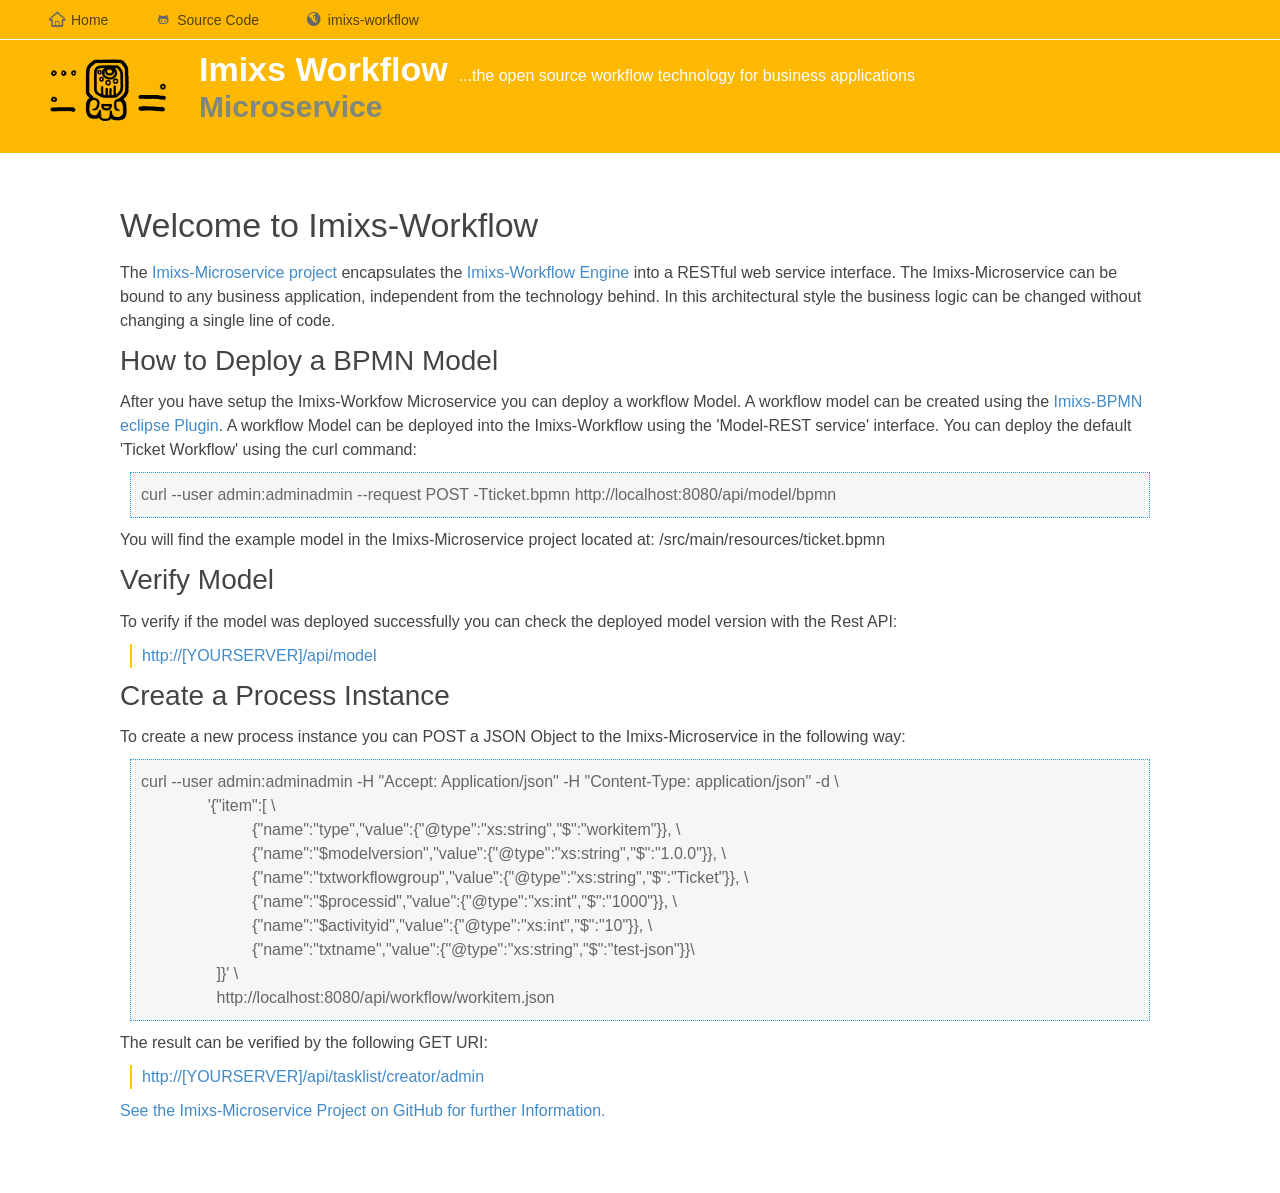
<file: imixs-microservice-app/src/main/webapp/index.html>
<?xml version="1.0" encoding="UTF-8"?>
<!DOCTYPE html PUBLIC "-//W3C//DTD XHTML 1.0 Strict//EN"
    "http://www.w3.org/TR/xhtml1/DTD/xhtml1-strict.dtd">
<html xmlns="http://www.w3.org/1999/xhtml">
<head>
<meta http-equiv="content-type" content="text/html;charset=UTF-8" />
<title>Imixs-Microservice</title>
<meta name="viewport"
	content="width=device-width, initial-scale=1, minimum-scale=1" />

<link type="text/css;charset=UTF-8" rel="stylesheet" media="all"
	href="imixs-basic.css" />
<link type="text/css;charset=UTF-8" rel="stylesheet" media="all"
	href="imixs-layout.css" />
<link rel="stylesheet" href="./fonts/typicons.min.css" />

<link type="text/css;charset=UTF-8" rel="stylesheet" media="all"
	href="imixs-microservice.css" />


<style>
</style>
</head>
<body>

	<div id="header">
		<div class="row">

			<div id="imixs-servicenav">
				<ul>
					<li><a href="./index.html"><span
							class="typcn typcn-home-outline"></span>Home</a></li>

					<li><a href="https://github.com/imixs/imixs-microservice"
						target="_blank"><span class="typcn typcn-social-github"></span>Source
							Code</a></li>

					<li><a href="http://www.imixs.org" target="_blank"><span
							class="typcn typcn-world"></span>imixs-workflow</a></li>

				</ul>
			</div>

			<div id="imixs-header">
				<div id="imixs-logo"></div>
				<div id="imixs-branding">
					<span class="imixs-brandingtext1">Imixs Workflow</span> <span
						class="imixs-brandingtext3">...the open source workflow
						technology for business applications</span>
					<p>
						<span class="imixs-brandingtext2">Microservice</span>
					</p>
				</div>
			</div>

		</div>
	</div>




	<div id="container">

		<!--  WHAT -->

		<div class="row section  text-left" id="section4">

			<div class="col-12">
				<h1>Welcome to Imixs-Workflow</h1>
				<p>

					The <a href="https://github.com/imixs/imixs-microservice"
						target="_blank">Imixs-Microservice project</a> encapsulates the <a
						href="http://www.imixs.org" target="_blank">Imixs-Workflow
						Engine</a> into a RESTful web service interface. The
					Imixs-Microservice can be bound to any business application,
					independent from the technology behind. In this architectural style
					the business logic can be changed without changing a single line of
					code.
				</p>



				<h2>How to Deploy a BPMN Model</h2>
				<p>
					After you have setup the Imixs-Workfow Microservice you can deploy
					a workflow Model. A workflow model can be created using the <a
						href="http://www.imixs.org/doc/modelling/index.html"
						target="_blank">Imixs-BPMN eclipse Plugin</a>. A workflow Model
					can be deployed into the Imixs-Workflow using the 'Model-REST
					service' interface. You can deploy the default 'Ticket Workflow'
					using the curl command: <br />

				</p>
				<pre>curl --user admin:adminadmin --request POST -Tticket.bpmn http://localhost:8080/api/model/bpmn</pre>
				<p>You will find the example model in the Imixs-Microservice
					project located at: /src/main/resources/ticket.bpmn</p>


				<h2>Verify Model</h2>

				<p>
					To verify if the model was deployed successfully you can check the
					deployed model version with the Rest API: <a href="./api/model"
						target="_blank" class="sample-url">http://[YOURSERVER]/api/model</a>
					
				</p>


				<h2>Create a Process Instance</h2>
				<p>To create a new process instance you can POST a JSON Object
					to the Imixs-Microservice in the following way:</p>

				<pre>curl --user admin:adminadmin -H "Accept: Application/json" -H "Content-Type: application/json" -d \
	       '{"item":[ \
	                 {"name":"type","value":{"@type":"xs:string","$":"workitem"}}, \
	                 {"name":"$modelversion","value":{"@type":"xs:string","$":"1.0.0"}}, \
	                 {"name":"txtworkflowgroup","value":{"@type":"xs:string","$":"Ticket"}}, \
	                 {"name":"$processid","value":{"@type":"xs:int","$":"1000"}}, \
	                 {"name":"$activityid","value":{"@type":"xs:int","$":"10"}}, \
	                 {"name":"txtname","value":{"@type":"xs:string","$":"test-json"}}\
	         ]}' \
	         http://localhost:8080/api/workflow/workitem.json</pre>
	         
	         <p>The result can be verified by the following GET URI:</p>
	         
	         <a href="./api/workflow/tasklist/creator/admin"
						target="_blank" class="sample-url">http://[YOURSERVER]/api/tasklist/creator/admin</a>
	         
	         
	         <p>
	         <a href="https://github.com/imixs/imixs-microservice">See
						the Imixs-Microservice Project on GitHub for further Information.</a>
	         </p>
			</div>


		</div>
	</div>


	<div id="footer">
		<p></p>
	</div>
</body>
</html>
</file>
<file: imixs-microservice-app/src/main/webapp/imixs-basic.css>
@charset "UTF-8";
/**
 * Imixs-Responsive is an CSS framework for responsive websites and applications. 
 * https://github.com/imixs/imixs-responsive
 *
 * It is licensed under a Creative Commons Share Alike 4.0 International license.
 * http://creativecommons.org/licenses/by-sa/4.0/
 * 
 **/

/* RESET */
html, body, div, span, applet, object, iframe,h1, h2, h3, h4, h5, h6, p, blockquote, pre,a, abbr, acronym, address, big, cite, code,del, dfn, em, img, ins, kbd, q, s, samp,small, strike, strong, sub, sup, tt, var,b, u, i, center, dl, dt, dd, ol, ul, li,fieldset, form, label, legend, table, caption, tbody, tfoot, thead, tr, th, td,article, aside, canvas, details, embed, figure, figcaption, footer, header, hgroup, 
menu, nav, output, ruby, section, summary, time, mark, audio, video,header, #header, footer#footer, aside,.aside, nav, .nav, menu, main, section, details, hr, input, select, textarea, button 
{margin: 0; 	padding: 0; border: 0; font-size: 100%;font: inherit; vertical-align: baseline;}
/* HTML5 display-role reset for older browsers */
article, aside, details, figcaption, figure, footer, header, hgroup, main, menu, nav, section, summary {display: block;}
body {line-height: 1;}
ol, ul {list-style-position: outside;}
blockquote, q {quotes: none;}
blockquote:before, blockquote:after,q:before, q:after {content: ''; content: none;}
hr { -moz-box-sizing: content-box;box-sizing: content-box;height: 0;}
img {-ms-interpolation-mode: bicubic;}
svg:not(:root) { overflow: hidden;}
table {border-collapse: collapse; border-spacing: 0;}

/* RESET Normalize */
audio,canvas,video { display: inline-block; display: inline; zoom: 1;}
audio:not([controls]) { display: none;height: 0;}
[hidden] {display: none;}
html {background: #fff; color: #000; font-size: 100%; -webkit-text-size-adjust: 100%; -ms-text-size-adjust: 100%;}
html, button, input, select, textarea { font-family: sans-serif;}

/* RESET Groundwork */
*, :after, :before {-moz-box-sizing: border-box; box-sizing: border-box;}
header, footer, aside, menu, nav, section, article, details, #header, #footer, .aside,.menu, .nav, .section, 
.article, .details { display: block;} 
 button, input{display: inline-block;width: auto;}
img, a img {border: 0 none; max-width: 100%;}
/* End RESETs */

/* GENERAL SETTINGS and GRID */
html, body {font-size: 101%;}
.row, .article {clear: both;width: 100%;} 
.row:after, .article:after {clear: both; content: " "; display: block; font-size: 0; height: 0; visibility: hidden;}

#container {margin: 0 auto; max-width: 1200px; background-color: #fff;}
#header {display: inline-block;width: auto;}
#footer {margin-top: 10px}

.col-1, .col-2, .col-3, .col-4, .col-5, .col-6, .col-7, .col-8, .col-9, .col-10, .col-11, .col-12
{display: inline-block;float: left; min-height: 1px; position: relative; padding: 10px;} 

.col-1 {width: 8.3333%;}
.col-2 {width: 16.6666%;}
.col-3 {width: 25%;}
.col-4 {width: 33.3333%;}
.col-5 {width: 41.6666%;}
.col-6 {width: 50%;}
.col-7 {width: 58.3333%;} 
.col-8 {width: 66.6666%;} 
.col-9 {width: 75%;} 
.col-10 {width: 83.3333%;} 
.col-11 {width: 91.3333%;} 
.col-12 {width: 99.9999%;}

.left-1 {left: 8.3333%;}
.left-2 {left: 16.6666%;}
.left-3 {left: 25%;}
.left-4 {left: 33.3333%;}
.left-5 {left: 41.6666%;}
.left-6 {left: 50%;}
.left-7 {left: 58.3333%;} 
.left-8 {left: 66.6666%;} 
.left-9 {left: 75%;} 
.left-10 {left: 83.3333%;} 
.left-11 {left: 91.3333%;} 

.right-1 {right: 8.3333%;}
.right-2 {right: 16.6666%;}
.right-3 {right: 25%;}
.right-4 {right: 33.3333%;}
.right-5 {right: 41.6666%;}
.right-6 {right: 50%;}
.right-7 {right: 58.3333%;} 
.right-8 {right: 66.6666%;} 
.right-9 {right: 75%;} 
.right-10 {right: 83.3333%;} 
.right-11 {right: 91.3333%;} 

/* Style for nested elements */
.nested {padding: 0;} 
.nested .col-1:FIRST-CHILD {padding-left:0;}
.nested .col-1:LAST-CHILD {padding-right:0;}
.nested .col-2:FIRST-CHILD {padding-left:0;}
.nested .col-2:LAST-CHILD {padding-right:0;}
.nested .col-3:FIRST-CHILD {padding-left:0;}
.nested .col-3:LAST-CHILD {padding-right:0;}
.nested .col-4:FIRST-CHILD {padding-left:0;}
.nested .col-4:LAST-CHILD {padding-right:0;}
.nested .col-5:FIRST-CHILD {padding-left:0;}
.nested .col-5:LAST-CHILD {padding-right:0;}
.nested .col-6:FIRST-CHILD {padding-left:0;}
.nested .col-6:LAST-CHILD {padding-right:0;}
.nested .col-7:FIRST-CHILD {padding-left:0;}
.nested .col-7:LAST-CHILD {padding-right:0;}
.nested .col-8:FIRST-CHILD {padding-left:0;}
.nested .col-8:LAST-CHILD {padding-right:0;}
.nested .col-9:FIRST-CHILD {padding-left:0;}
.nested .col-9:LAST-CHILD {padding-right:0;}
.nested .col-10:FIRST-CHILD {padding-left:0;}
.nested .col-10:LAST-CHILD {padding-right:0;}
.nested .col-11:FIRST-CHILD {padding-left:0;}
.nested .col-11:LAST-CHILD {padding-right:0;}
.nested .col-12 {padding-left:0;padding-right:0;}
 
/* RESPONSIVE BEHAVIOUR */
@media screen and (max-width: 768px) { 
	.stretch,.col-4,.col-5,.col-6,.col-7,.col-8,.col-9,.col-10,.col-11,.col-12
{clear: both; float: none; width: 100% !important; left: 0; text-align: left;}
	.right-1, .right-2, .right-3, .right-4, .right-5, .right-6, .right-7, 
	.right-8, .right-9, .right-10, .right-11 {right: 0;} 
	.align-right {text-align: left;}
	.col-3 {float: left;width: 100% !important;	}
 }
 
@media screen and (max-width: 480px) { .col-3,.col-4,.col-5,.col-6,.col-7,.col-8,.col-9,.col-10,.col-11,.col-12, 	
 	.stretch  {clear: both; float: none; width: 100% !important;
max-width: 450px !important; left: 0; text-align: left;} 
 	.col-2{ width: 50% !important; left: 0; text-align: left;}
 	.col-1 {width: 25% !important; left: 0; text-align: left;}
	.col-4>div.article>p, .col-4>div.article>img {clear: both!important;float: none !important;width: 100% !important;}
	.col-6>div.article>p, .col-6>div.article>img {clear: both!important;float: none !important;width: 100% !important;}
}
</file>
<file: imixs-microservice-app/src/main/webapp/imixs-layout.css>
@charset "UTF-8";
/**
 * Imixs-Responsive is an CSS framework for responsive websites and applications. 
 * https://github.com/laluluny/Imixs-Responsive
 *
 * It is licensed under a Creative Commons Share Alike 4.0 International license.
 * http://creativecommons.org/licenses/by-sa/4.0/
 * 
 **/
 
html, body { color: #414141;font-family: 'Open Sans', sans-serif !important;font-weight: 400;text-rendering: optimizeLegibility !important;-webkit-font-smoothing: antialiased !important; line-height: 1.5; background: none repeat scroll 0 0 #fff; min-height: 100%; width: 100% !important;}

#header, header, #footer1, #footer2 {min-height: 50px; padding: 10px; width: 100%;}  

p, ul, ol, dl {line-height: 1.5; margin: 0 0 0.6em 0 ;}
menu, ol, ul {padding-left: 20px;}
			
a {color: #428bca; text-decoration: none;}
a:hover,a:focus {color: #2a6496; text-decoration: underline;outline: 0;}
a:focus {outline: thin dotted; outline: 5px auto -webkit-focus-ring-color; outline-offset: -2px;}

h1, h2, h3, h4, h5, h6 {line-height: 1.3; margin-bottom: 0.4em;}
h1 {font-size: 2.33333rem;}
h2 {font-size: 2.0rem;}
h3 {font-size: 1.5rem;}
h4 {font-size: 1.2rem; margin-bottom: 0.5em;}
h5 { font-size: 1rem;margin-bottom: 0.6em;line-height: 1.3;}
h6 { font-size: 0.8rem;margin-bottom: 0.8em;line-height: 1.3;}

.lead {margin-bottom: 1.1em; line-height: 1.4em;}
.pull-right {float: right;}
@media screen and (min-width: 768px) {.lead {font-size: 1.3em;}}
small, .small {font-size: 65%;}
@media screen and (min-width: 768px) {small, .small {font-size: 85%;}}

b, strong {font-weight: 600;}
i, em {font-style: italic;}
hr {border-color: #808080 #808080 #ddd; border-style: none none solid; border-width: 0 0 1px; clear: both; margin: 10px auto;}
acronym, abbr, abbr[title] {border-bottom: 1px dotted #666666; cursor: help;}
dfn {font-style: italic;}
mark {background: #ff0; color: #000;}
sub,sup {font-size: 75%; line-height: 0; position: relative;}
sup {top: -0.5em;}
sub {bottom: -0.25em;}
blockquote, q, cite {font-style: italic;}
blockquote {margin-bottom: 1.71429rem; padding: 1.71429rem;}
code {background-color: #31708f; color: #fff; font-size: 90%; padding: 2px 4px; font-family: 'Courier', monospace, serif; padding: 1px 5px; margin: 4px;}
button, input, textarea, .button, a.button, select {color: #666; border: 1px solid #ddd; border-radius: 4px; height: auto; width: auto; line-height: 1.5em; padding: 0.25em 0.25em; text-decoration: none;}
table, td, th {border: 1px solid #ddd; padding: 4px;}
legend, th {color: #888;} 

.text-left {text-align: left;}
.text-center {text-align: center;}
.text-right {text-align: right;}
.img-responsive {display: block; max-width: 100%; height: auto;}
.img-rounded {border-radius: 6px;}
.img-circle {border-radius: 50%;}
.border-r { border-right: 1px solid #ddd;}
.border-l {border-left: 1px solid #ddd;}



/** form elements */
button, input[type="button"], input[type="submit"], .button, a.button { padding: 0.35em 0.75em;cursor: pointer; text-align: center; font-weight: 700;-webkit-appearance: button;*overflow: visible;}
button[disabled], html input[disabled] { cursor: default;}
input[type="checkbox"], input[type="radio"] { box-sizing: border-box; padding: 0;margin-right: .5em;}
input[type="search"] { -webkit-appearance: textfield;-moz-box-sizing: content-box;-webkit-box-sizing: content-box; box-sizing: content-box;}
input[type="search"]::-webkit-search-cancel-button, input[type="search"]::-webkit-search-decoration { -webkit-appearance: none;}
button::-moz-focus-inner, input::-moz-focus-inner { border: 0;padding: 0;}
textarea {overflow: auto;vertical-align: top;}
select {background-color: transparent;padding: 0.4em 0.15em;}
fieldset {border: 1px solid #ddd; margin-bottom: 1em; padding: 0.35em 0.625em 0.75em;}

/*** Default DL Definitonen ****/
dl {	margin: 0;	vertical-align: top;}

dl dd input[type="text"],.imixs-form-section-2 dd input[type="password"],.imixs-form-section-2 dd select
	{width: 100%;}

dd textarea {width: 100%;	height: 5em;}

/** Form Sections */
.form-section {}
/** Field size **/
.form-section dl dd input[type="text"],.form-section dd input[type="password"],.form-section dd select
{width: 100%;}
.form-section dl dd textarea {width: 100%;	height: 5em;}


.imixs-form-section dd,.imixs-form-section-2 dd {	margin-left: 0px;}

/* Simulation row */
.imixs-form-section,.imixs-form-section-2,.imixs-form-section-3 {clear: both;width: 100%;}

.imixs-form-section:after,.imixs-form-section-2:after,.imixs-form-section-3:after
{
	content: ".";
	display: block;
	clear: left;
	height: 0;
	visibility: hidden;
}

/* Simulation col-12 */
.imixs-form-section dl {
	clear: both;
	width: 100%;
	display: inline-block;
	float: none;
	min-height: 1px;
	position: relative;
	left: 0;
	padding: 0 0 10px 0;
}

/* Simulation col-6 */
.imixs-form-section-2 dl {
	margin: 0;
	width: 49%;
	display: inline-block;
	min-height: 1px;
	position: relative;
	padding: 0 10px 10px 0;
}

/* select boxes fix width */
.imixs-form-section select, .imixs-form-section-2 select, .imixs-form-section-3 select {
	width:100%;
}

@media screen and (max-width: 768px) {
	.imixs-form-section-2 dl {
		clear: both;
		float: none;
		width: 100% !important;
		max-width: 738px !important;
		left: 0;
		text-align: left;
	}
}

/* Simulation col-4 */
.imixs-form-section-3 dl {
	margin: 0;
	width: 33.3333%;
	display: inline-block;
	float: left;
	min-height: 1px;
	position: relative;
	padding: 0 10px 10px 0;
}

@media screen and (max-width: 768px) {
	.imixs-form-section-3 dl {
		clear: both;
		float: none;
		width: 100% !important;
		max-width: 738px !important;
		left: 0;
		text-align: left;
	}
}
</file>
<file: imixs-microservice-app/src/main/webapp/imixs-microservice.css>
@charset "UTF-8";

.col-3-left, .col-3-right {
	border: 0;
}

hr {
	border-width: 0;
}

body {
	color: #727272;
	font-family: "Open Sans", Helvetica, Arial, sans-serif;
	font-size: 14px;
	line-height: 24px;
}



#header {
    background: transparent;
    display: block;
    font-size: inherit;
    font-weight: inherit;
    padding: inherit;
}

#navbar ul {
	list-style-type: none;
}

#navbar ul>li {
	float: left;
	display: inline;
	font-size: 16px;
	line-height: 2.0em;
	margin-right: 20px;
}
#navbar ul>li a{
	color: #fff;
}

#imixs-servicenav {
    clear: both;
    padding: 10px 0 0 20px;
    text-align: left;
    font-size: 14px;
    background: #FCB802;
    border: 0px;
    margin: 0px 0 1px 0;
    border-bottom: 1px solid #FFF;
    border-top: 0px solid #FFFFFF;
    color: #FFF;
    position: fixed;
    top: 0;
    width: 100%;
    height: 40px;
    z-index: 5;
}
#imixs-servicenav ul {
    list-style-type: none;
    margin: 0px;
    padding: 0px;
}
#imixs-servicenav li {
	list-style: none;
	display: inline;
	margin: 0em 1em 0em 2em;
	padding: 0px;
	line-height: 18px;
}
#imixs-servicenav a {
	color: #524100;
}

#imixs-servicenav a .typcn {
	font-size:18px;
	line-height: 0.8em;
	margin-right: 5px;
	color: #666;
}
#imixs-header {
    float: left;
    width: 100%;
    margin: 0em;
    padding: 50px 10px 20px 30px;
    background-color: #FCB802;
}
#imixs-logo {
    float: left;
    background-image: url("logo.png");
    background-repeat: no-repeat;
    background-position: 15px 5px;
    height: 80px;
    width: 164px;
}
#imixs-branding {
    line-height: normal;
}
.imixs-brandingtext1 {
    border: 0 none;
    color: #FFFFFF;
    font-size: 34px;
    font-weight: bolder;
    padding: 0 0 0 5px;
    text-align: left;
    white-space: nowrap;
}
.imixs-brandingtext2 {
    border: 0 none;
    color: #80887b;
    font-size: 30px;
    font-weight: bolder;
    line-height: 36px;
    padding: 0 0 0 5px;
    text-align: left;
    white-space: nowrap;
}

.imixs-brandingtext3 {
    border: 0 none;
    color: #FFFFFF;
    font-size: 16px;
    font-weight: normal;
    padding: 0 0 0 7px;
    text-align: right;
    white-space: nowrap;
}

#container {
	max-width: none;
}

col-1, .col-2, .col-3, .col-4, .col-5, .col-6, .col-7, .col-8, .col-9,
	.col-10, .col-11, .col-12 {
	padding: 20px;
}

pre {
	border: 1px dotted #279ddd;
	background-color: #F6F6F6;
	color: #666666;
	padding: 10px;
	margin: 10px;
	overflow: auto;
}

.lead {
	font-size: 21px;
}

.sample-url {
	display: block;
	margin: 10px;
	border-left: 2px solid #FFCC00;
	padding-left: 10px;
}
/* Footer */
#footer1 {
	background: #323B44;
	border-bottom: 1px solid #414f5a;
	color: #A1A1A1;
	padding: 50px 0;
}

#footer2 {
	background: #25292C;
	color: #888;
	line-height: 30px;
	padding: 15px;
}

.section {
	background-color: #fff;
	color: #444;
	padding: 30px 100px;
}

.section {
	font-size: 16px;
}

.section  a .typcn {
	color: #DEDEFF;
}

.section .typcn {
	font-size: 7em;
	line-height: 1em;
}

.section h1 {
	color: #444;
	font-size: 34px;
}

.section h2 {
	color: #444;
	font-size: 28px;
}


.section-blue {
	background-color: #168ccc;
	color: #dedeff;
}

.section-gray {
	background-color: #eee;
	color: #000;
}

.section-blue h1, .section-blue h2 {
	color: #dedeff;
}

.pull-right {
	float: right;
	margin: 0 0 10px 10px;
}

#navbar {
	height: 40px;
	padding: 10px 100px;
	font-size: 28px;
}

.nav-title {
	float: left;
	padding-right: 20px;
	padding-left: 10px;
}

.nav-title a {
	color: #fff;
	text-decoration: none;
}

.menu {
	
}

.menu>li>a {
	color: #D5DFE7;
}

@media screen and (max-width: 768px) {
	.col-1, .col-2, .col-3, .col-4, .col-5, .col-6, .col-7, .col-8, .col-9,
		.col-10, .col-11, .col-12 {
		padding: 0px;
	}
	.section {
		padding: 10px;
	}
	.section .col-12 p {
		text-align: left;
	}
	.section h1 {
		font-size: 34px;
	}
	.section h2 {
		font-size: 28px;
	}
	.lead {
		font-size: 16px;
	}
	#navbar {
		padding: 10px;
	}
	#container {
		padding-top: 30px;
	}
	.nav-title {
		font-size: 12px;
	}
}
</file>
<file: imixs-microservice-app/src/main/webapp/fonts/typicons.min.css>
@charset 'UTF-8';@font-face{font-family:'typicons';font-weight:normal;font-style:normal;src:url('typicons.eot');src:url('typicons.eot?#iefix') format('embedded-opentype'),url('typicons.woff') format('woff'),url('typicons.ttf') format('truetype'),url('typicons.svg#typicons') format('svg')}.typcn:before{font-family:'typicons';font-style:normal;font-weight:normal;speak:none;display:inline-block;text-decoration:inherit;width:1em;height:1em;font-size:1em;text-align:center;-webkit-font-smoothing:antialiased;font-smoothing:antialiased;text-rendering:optimizeLegibility}.typcn-adjust-brightness:before{content:'\e000'}.typcn-adjust-contrast:before{content:'\e001'}.typcn-anchor-outline:before{content:'\e002'}.typcn-anchor:before{content:'\e003'}.typcn-archive:before{content:'\e004'}.typcn-arrow-back-outline:before{content:'\e005'}.typcn-arrow-back:before{content:'\e006'}.typcn-arrow-down-outline:before{content:'\e007'}.typcn-arrow-down-thick:before{content:'\e008'}.typcn-arrow-down:before{content:'\e009'}.typcn-arrow-forward-outline:before{content:'\e00a'}.typcn-arrow-forward:before{content:'\e00b'}.typcn-arrow-left-outline:before{content:'\e00c'}.typcn-arrow-left-thick:before{content:'\e00d'}.typcn-arrow-left:before{content:'\e00e'}.typcn-arrow-loop-outline:before{content:'\e00f'}.typcn-arrow-loop:before{content:'\e010'}.typcn-arrow-maximise-outline:before{content:'\e011'}.typcn-arrow-maximise:before{content:'\e012'}.typcn-arrow-minimise-outline:before{content:'\e013'}.typcn-arrow-minimise:before{content:'\e014'}.typcn-arrow-move-outline:before{content:'\e015'}.typcn-arrow-move:before{content:'\e016'}.typcn-arrow-repeat-outline:before{content:'\e017'}.typcn-arrow-repeat:before{content:'\e018'}.typcn-arrow-right-outline:before{content:'\e019'}.typcn-arrow-right-thick:before{content:'\e01a'}.typcn-arrow-right:before{content:'\e01b'}.typcn-arrow-shuffle:before{content:'\e01c'}.typcn-arrow-sorted-down:before{content:'\e01d'}.typcn-arrow-sorted-up:before{content:'\e01e'}.typcn-arrow-sync-outline:before{content:'\e01f'}.typcn-arrow-sync:before{content:'\e020'}.typcn-arrow-unsorted:before{content:'\e021'}.typcn-arrow-up-outline:before{content:'\e022'}.typcn-arrow-up-thick:before{content:'\e023'}.typcn-arrow-up:before{content:'\e024'}.typcn-at:before{content:'\e025'}.typcn-attachment-outline:before{content:'\e026'}.typcn-attachment:before{content:'\e027'}.typcn-backspace-outline:before{content:'\e028'}.typcn-backspace:before{content:'\e029'}.typcn-battery-charge:before{content:'\e02a'}.typcn-battery-full:before{content:'\e02b'}.typcn-battery-high:before{content:'\e02c'}.typcn-battery-low:before{content:'\e02d'}.typcn-battery-mid:before{content:'\e02e'}.typcn-beaker:before{content:'\e02f'}.typcn-beer:before{content:'\e030'}.typcn-bell:before{content:'\e031'}.typcn-book:before{content:'\e032'}.typcn-bookmark:before{content:'\e033'}.typcn-briefcase:before{content:'\e034'}.typcn-brush:before{content:'\e035'}.typcn-business-card:before{content:'\e036'}.typcn-calculator:before{content:'\e037'}.typcn-calendar-outline:before{content:'\e038'}.typcn-calendar:before{content:'\e039'}.typcn-camera-outline:before{content:'\e03a'}.typcn-camera:before{content:'\e03b'}.typcn-cancel-outline:before{content:'\e03c'}.typcn-cancel:before{content:'\e03d'}.typcn-chart-area-outline:before{content:'\e03e'}.typcn-chart-area:before{content:'\e03f'}.typcn-chart-bar-outline:before{content:'\e040'}.typcn-chart-bar:before{content:'\e041'}.typcn-chart-line-outline:before{content:'\e042'}.typcn-chart-line:before{content:'\e043'}.typcn-chart-pie-outline:before{content:'\e044'}.typcn-chart-pie:before{content:'\e045'}.typcn-chevron-left-outline:before{content:'\e046'}.typcn-chevron-left:before{content:'\e047'}.typcn-chevron-right-outline:before{content:'\e048'}.typcn-chevron-right:before{content:'\e049'}.typcn-clipboard:before{content:'\e04a'}.typcn-cloud-storage:before{content:'\e04b'}.typcn-cloud-storage-outline:before{content:'\e054'}.typcn-code-outline:before{content:'\e04c'}.typcn-code:before{content:'\e04d'}.typcn-coffee:before{content:'\e04e'}.typcn-cog-outline:before{content:'\e04f'}.typcn-cog:before{content:'\e050'}.typcn-compass:before{content:'\e051'}.typcn-contacts:before{content:'\e052'}.typcn-credit-card:before{content:'\e053'}.typcn-css3:before{content:'\e055'}.typcn-database:before{content:'\e056'}.typcn-delete-outline:before{content:'\e057'}.typcn-delete:before{content:'\e058'}.typcn-device-desktop:before{content:'\e059'}.typcn-device-laptop:before{content:'\e05a'}.typcn-device-phone:before{content:'\e05b'}.typcn-device-tablet:before{content:'\e05c'}.typcn-directions:before{content:'\e05d'}.typcn-divide-outline:before{content:'\e05e'}.typcn-divide:before{content:'\e05f'}.typcn-document-add:before{content:'\e060'}.typcn-document-delete:before{content:'\e061'}.typcn-document-text:before{content:'\e062'}.typcn-document:before{content:'\e063'}.typcn-download-outline:before{content:'\e064'}.typcn-download:before{content:'\e065'}.typcn-dropbox:before{content:'\e066'}.typcn-edit:before{content:'\e067'}.typcn-eject-outline:before{content:'\e068'}.typcn-eject:before{content:'\e069'}.typcn-equals-outline:before{content:'\e06a'}.typcn-equals:before{content:'\e06b'}.typcn-export-outline:before{content:'\e06c'}.typcn-export:before{content:'\e06d'}.typcn-eye-outline:before{content:'\e06e'}.typcn-eye:before{content:'\e06f'}.typcn-feather:before{content:'\e070'}.typcn-film:before{content:'\e071'}.typcn-filter:before{content:'\e072'}.typcn-flag-outline:before{content:'\e073'}.typcn-flag:before{content:'\e074'}.typcn-flash-outline:before{content:'\e075'}.typcn-flash:before{content:'\e076'}.typcn-flow-children:before{content:'\e077'}.typcn-flow-merge:before{content:'\e078'}.typcn-flow-parallel:before{content:'\e079'}.typcn-flow-switch:before{content:'\e07a'}.typcn-folder-add:before{content:'\e07b'}.typcn-folder-delete:before{content:'\e07c'}.typcn-folder-open:before{content:'\e07d'}.typcn-folder:before{content:'\e07e'}.typcn-gift:before{content:'\e07f'}.typcn-globe-outline:before{content:'\e080'}.typcn-globe:before{content:'\e081'}.typcn-group-outline:before{content:'\e082'}.typcn-group:before{content:'\e083'}.typcn-headphones:before{content:'\e084'}.typcn-heart-full-outline:before{content:'\e085'}.typcn-heart-half-outline:before{content:'\e086'}.typcn-heart-outline:before{content:'\e087'}.typcn-heart:before{content:'\e088'}.typcn-home-outline:before{content:'\e089'}.typcn-home:before{content:'\e08a'}.typcn-html5:before{content:'\e08b'}.typcn-image-outline:before{content:'\e08c'}.typcn-image:before{content:'\e08d'}.typcn-infinity-outline:before{content:'\e08e'}.typcn-infinity:before{content:'\e08f'}.typcn-info-large-outline:before{content:'\e090'}.typcn-info-large:before{content:'\e091'}.typcn-info-outline:before{content:'\e092'}.typcn-info:before{content:'\e093'}.typcn-input-checked-outline:before{content:'\e094'}.typcn-input-checked:before{content:'\e095'}.typcn-key-outline:before{content:'\e096'}.typcn-key:before{content:'\e097'}.typcn-keyboard:before{content:'\e098'}.typcn-leaf:before{content:'\e099'}.typcn-lightbulb:before{content:'\e09a'}.typcn-link-outline:before{content:'\e09b'}.typcn-link:before{content:'\e09c'}.typcn-location-arrow-outline:before{content:'\e09d'}.typcn-location-arrow:before{content:'\e09e'}.typcn-location-outline:before{content:'\e09f'}.typcn-location:before{content:'\e0a0'}.typcn-lock-closed-outline:before{content:'\e0a1'}.typcn-lock-closed:before{content:'\e0a2'}.typcn-lock-open-outline:before{content:'\e0a3'}.typcn-lock-open:before{content:'\e0a4'}.typcn-mail:before{content:'\e0a5'}.typcn-map:before{content:'\e0a6'}.typcn-media-eject-outline:before{content:'\e0a7'}.typcn-media-eject:before{content:'\e0a8'}.typcn-media-fast-forward-outline:before{content:'\e0a9'}.typcn-media-fast-forward:before{content:'\e0aa'}.typcn-media-pause-outline:before{content:'\e0ab'}.typcn-media-pause:before{content:'\e0ac'}.typcn-media-play-outline:before{content:'\e0ad'}.typcn-media-play-reverse-outline:before{content:'\e0ae'}.typcn-media-play-reverse:before{content:'\e0af'}.typcn-media-play:before{content:'\e0b0'}.typcn-media-record-outline:before{content:'\e0b1'}.typcn-media-record:before{content:'\e0b2'}.typcn-media-rewind-outline:before{content:'\e0b3'}.typcn-media-rewind:before{content:'\e0b4'}.typcn-media-stop-outline:before{content:'\e0b5'}.typcn-media-stop:before{content:'\e0b6'}.typcn-message-typing:before{content:'\e0b7'}.typcn-message:before{content:'\e0b8'}.typcn-messages:before{content:'\e0b9'}.typcn-microphone-outline:before{content:'\e0ba'}.typcn-microphone:before{content:'\e0bb'}.typcn-minus-outline:before{content:'\e0bc'}.typcn-minus:before{content:'\e0bd'}.typcn-mortar-board:before{content:'\e0be'}.typcn-news:before{content:'\e0bf'}.typcn-notes-outline:before{content:'\e0c0'}.typcn-notes:before{content:'\e0c1'}.typcn-pen:before{content:'\e0c2'}.typcn-pencil:before{content:'\e0c3'}.typcn-phone-outline:before{content:'\e0c4'}.typcn-phone:before{content:'\e0c5'}.typcn-pi-outline:before{content:'\e0c6'}.typcn-pi:before{content:'\e0c7'}.typcn-pin-outline:before{content:'\e0c8'}.typcn-pin:before{content:'\e0c9'}.typcn-pipette:before{content:'\e0ca'}.typcn-plane-outline:before{content:'\e0cb'}.typcn-plane:before{content:'\e0cc'}.typcn-plug:before{content:'\e0cd'}.typcn-plus-outline:before{content:'\e0ce'}.typcn-plus:before{content:'\e0cf'}.typcn-point-of-interest-outline:before{content:'\e0d0'}.typcn-point-of-interest:before{content:'\e0d1'}.typcn-power-outline:before{content:'\e0d2'}.typcn-power:before{content:'\e0d3'}.typcn-printer:before{content:'\e0d4'}.typcn-puzzle-outline:before{content:'\e0d5'}.typcn-puzzle:before{content:'\e0d6'}.typcn-radar-outline:before{content:'\e0d7'}.typcn-radar:before{content:'\e0d8'}.typcn-refresh-outline:before{content:'\e0d9'}.typcn-refresh:before{content:'\e0da'}.typcn-rss-outline:before{content:'\e0db'}.typcn-rss:before{content:'\e0dc'}.typcn-scissors-outline:before{content:'\e0dd'}.typcn-scissors:before{content:'\e0de'}.typcn-shopping-bag:before{content:'\e0df'}.typcn-shopping-cart:before{content:'\e0e0'}.typcn-social-at-circular:before{content:'\e0e1'}.typcn-social-dribbble-circular:before{content:'\e0e2'}.typcn-social-dribbble:before{content:'\e0e3'}.typcn-social-facebook-circular:before{content:'\e0e4'}.typcn-social-facebook:before{content:'\e0e5'}.typcn-social-flickr-circular:before{content:'\e0e6'}.typcn-social-flickr:before{content:'\e0e7'}.typcn-social-github-circular:before{content:'\e0e8'}.typcn-social-github:before{content:'\e0e9'}.typcn-social-google-plus-circular:before{content:'\e0ea'}.typcn-social-google-plus:before{content:'\e0eb'}.typcn-social-instagram-circular:before{content:'\e0ec'}.typcn-social-instagram:before{content:'\e0ed'}.typcn-social-last-fm-circular:before{content:'\e0ee'}.typcn-social-last-fm:before{content:'\e0ef'}.typcn-social-linkedin-circular:before{content:'\e0f0'}.typcn-social-linkedin:before{content:'\e0f1'}.typcn-social-pinterest-circular:before{content:'\e0f2'}.typcn-social-pinterest:before{content:'\e0f3'}.typcn-social-skype-outline:before{content:'\e0f4'}.typcn-social-skype:before{content:'\e0f5'}.typcn-social-tumbler-circular:before{content:'\e0f6'}.typcn-social-tumbler:before{content:'\e0f7'}.typcn-social-twitter-circular:before{content:'\e0f8'}.typcn-social-twitter:before{content:'\e0f9'}.typcn-social-vimeo-circular:before{content:'\e0fa'}.typcn-social-vimeo:before{content:'\e0fb'}.typcn-social-youtube-circular:before{content:'\e0fc'}.typcn-social-youtube:before{content:'\e0fd'}.typcn-sort-alphabetically-outline:before{content:'\e0fe'}.typcn-sort-alphabetically:before{content:'\e0ff'}.typcn-sort-numerically-outline:before{content:'\e100'}.typcn-sort-numerically:before{content:'\e101'}.typcn-spanner-outline:before{content:'\e102'}.typcn-spanner:before{content:'\e103'}.typcn-spiral:before{content:'\e104'}.typcn-star-full-outline:before{content:'\e105'}.typcn-star-half-outline:before{content:'\e106'}.typcn-star-half:before{content:'\e107'}.typcn-star-outline:before{content:'\e108'}.typcn-star:before{content:'\e109'}.typcn-starburst-outline:before{content:'\e10a'}.typcn-starburst:before{content:'\e10b'}.typcn-stopwatch:before{content:'\e10c'}.typcn-support:before{content:'\e10d'}.typcn-tabs-outline:before{content:'\e10e'}.typcn-tag:before{content:'\e10f'}.typcn-tags:before{content:'\e110'}.typcn-th-large-outline:before{content:'\e111'}.typcn-th-large:before{content:'\e112'}.typcn-th-list-outline:before{content:'\e113'}.typcn-th-list:before{content:'\e114'}.typcn-th-menu-outline:before{content:'\e115'}.typcn-th-menu:before{content:'\e116'}.typcn-th-small-outline:before{content:'\e117'}.typcn-th-small:before{content:'\e118'}.typcn-thermometer:before{content:'\e119'}.typcn-thumbs-down:before{content:'\e11a'}.typcn-thumbs-ok:before{content:'\e11b'}.typcn-thumbs-up:before{content:'\e11c'}.typcn-tick-outline:before{content:'\e11d'}.typcn-tick:before{content:'\e11e'}.typcn-ticket:before{content:'\e11f'}.typcn-time:before{content:'\e120'}.typcn-times-outline:before{content:'\e121'}.typcn-times:before{content:'\e122'}.typcn-trash:before{content:'\e123'}.typcn-tree:before{content:'\e124'}.typcn-upload-outline:before{content:'\e125'}.typcn-upload:before{content:'\e126'}.typcn-user-add-outline:before{content:'\e127'}.typcn-user-add:before{content:'\e128'}.typcn-user-delete-outline:before{content:'\e129'}.typcn-user-delete:before{content:'\e12a'}.typcn-user-outline:before{content:'\e12b'}.typcn-user:before{content:'\e12c'}.typcn-vendor-android:before{content:'\e12d'}.typcn-vendor-apple:before{content:'\e12e'}.typcn-vendor-microsoft:before{content:'\e12f'}.typcn-video-outline:before{content:'\e130'}.typcn-video:before{content:'\e131'}.typcn-volume-down:before{content:'\e132'}.typcn-volume-mute:before{content:'\e133'}.typcn-volume-up:before{content:'\e134'}.typcn-volume:before{content:'\e135'}.typcn-warning-outline:before{content:'\e136'}.typcn-warning:before{content:'\e137'}.typcn-watch:before{content:'\e138'}.typcn-waves-outline:before{content:'\e139'}.typcn-waves:before{content:'\e13a'}.typcn-weather-cloudy:before{content:'\e13b'}.typcn-weather-downpour:before{content:'\e13c'}.typcn-weather-night:before{content:'\e13d'}.typcn-weather-partly-sunny:before{content:'\e13e'}.typcn-weather-shower:before{content:'\e13f'}.typcn-weather-snow:before{content:'\e140'}.typcn-weather-stormy:before{content:'\e141'}.typcn-weather-sunny:before{content:'\e142'}.typcn-weather-windy-cloudy:before{content:'\e143'}.typcn-weather-windy:before{content:'\e144'}.typcn-wi-fi-outline:before{content:'\e145'}.typcn-wi-fi:before{content:'\e146'}.typcn-wine:before{content:'\e147'}.typcn-world-outline:before{content:'\e148'}.typcn-world:before{content:'\e149'}.typcn-zoom-in-outline:before{content:'\e14a'}.typcn-zoom-in:before{content:'\e14b'}.typcn-zoom-out-outline:before{content:'\e14c'}.typcn-zoom-out:before{content:'\e14d'}.typcn-zoom-outline:before{content:'\e14e'}.typcn-zoom:before{content:'\e14f'}
</file>
